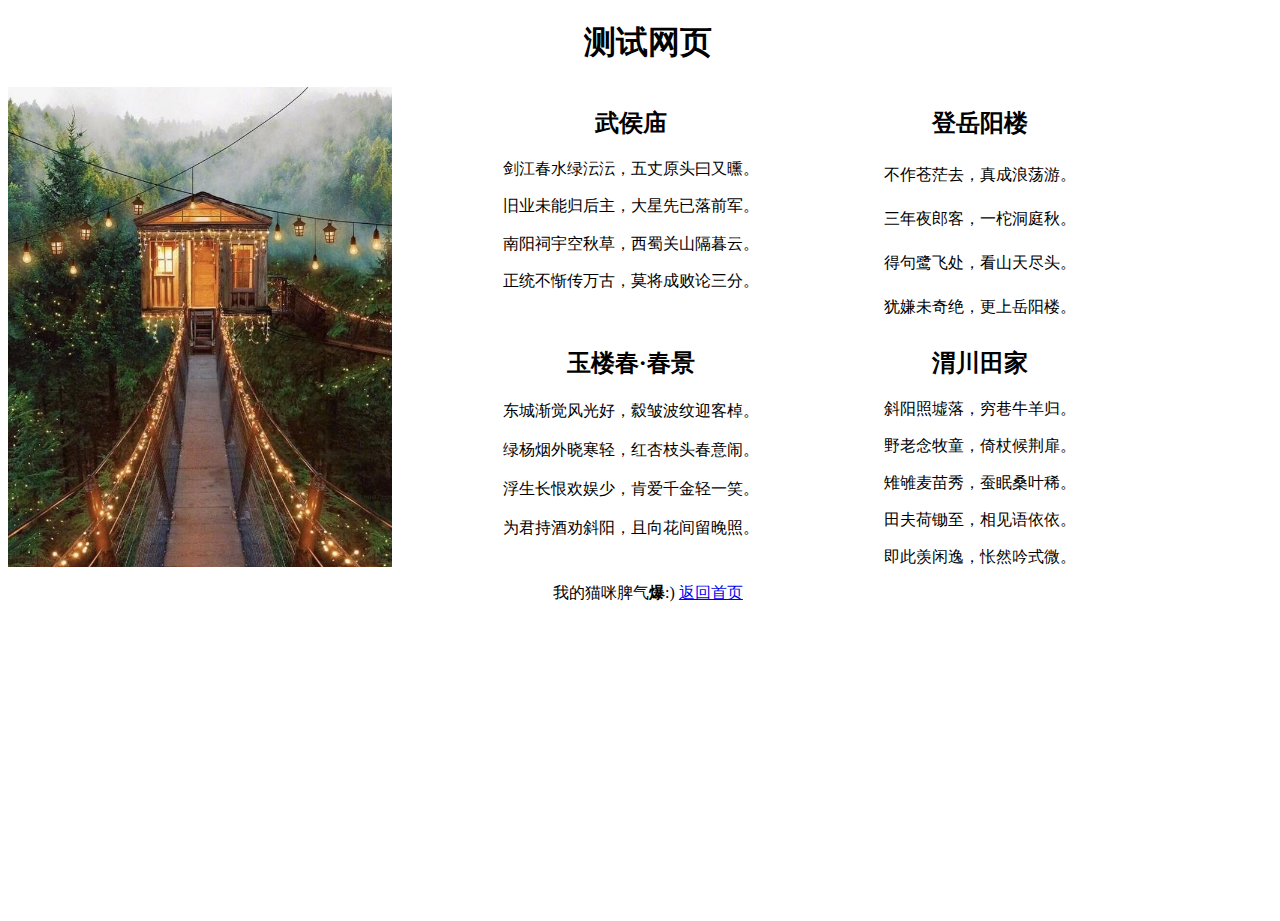
<file: index.html>
<!DOCTYPE html>
<html>
	<head>
		<meta charset="UTF-8">
		<title>my test page</title>
		<link href="https://fonts.googleapis.com/css?family=Great+Vibes|Heebo|Kaushan+Script|Lato|Montserrat|Pacifico|Permanent+Marker|Playball|Roboto|Rubik|Sacramento|Tangerine" rel="stylesheet">
		<style type="text/css">
			html,body{
				width:100%;
				height:100%;
				text-align: center;
			}
			.wrapper {
				display: flex;
				justify-content: space-between;
				flex-wrap: nowrap;
			}
			.content {
				width:65%;
				display:inline-block;
				vertical-align: top;
				box-sizing: border-box;
				display: flex;
			    justify-content: flex-start;
			    flex-wrap: wrap;
			}
			.content div {
				width:42%;
				height:220px;
			}
		</style>
	</head>
	<body>
		<h1>测试网页</h1>
		<div class="wrapper">
			<img src="images/1m.jpg" style="width:30%;" alt="My test image" title="My test image"/>
			<div class="content">
				<div>
					<h2>武侯庙</h2>
					<p style="font-family: 'Montserrat', sans-serif;">剑江春水绿沄沄，五丈原头曰又曛。</p>
					<p style="font-family: 'Roboto', sans-serif;">旧业未能归后主，大星先已落前军。</p>
					<p style="font-family: 'Lato', sans-serif;">南阳祠宇空秋草，西蜀关山隔暮云。</p>
					<p style="font-family: 'Montserrat', sans-serif;">正统不惭传万古，莫将成败论三分。</p>
				</div>
				<div>
					<h2>登岳阳楼</h2>
					<p style="font-family: 'Pacifico', cursive;">不作苍茫去，真成浪荡游。</p>
					<p style="font-family: 'Pacifico', cursive;">三年夜郎客，一柁洞庭秋。</p>
					<p style="font-family: 'Pacifico', cursive;">得句鹭飞处，看山天尽头。</p>
					<p style="font-family: 'Pacifico', cursive;">犹嫌未奇绝，更上岳阳楼。</p>
				</div>
				<div>
					<h2>玉楼春·春景</h2>
					<p style="font-family: 'Kaushan Script', cursive;">东城渐觉风光好，縠皱波纹迎客棹。</p>
					<p style="font-family: 'Kaushan Script', cursive;">绿杨烟外晓寒轻，红杏枝头春意闹。</p>
					<p style="font-family: 'Kaushan Script', cursive;">浮生长恨欢娱少，肯爱千金轻一笑。</p>
					<p style="font-family: 'Kaushan Script', cursive;">为君持酒劝斜阳，且向花间留晚照。</p>
				</div>
				<div>
					<h2>渭川田家</h2>
					<p style="font-family: 'Permanent Marker', cursive;">斜阳照墟落，穷巷牛羊归。</p>
					<p style="font-family: 'Permanent Marker', cursive;">野老念牧童，倚杖候荆扉。</p>
					<p style="font-family: 'Permanent Marker', cursive;">雉雊麦苗秀，蚕眠桑叶稀。</p>
					<p style="font-family: 'Permanent Marker', cursive;">田夫荷锄至，相见语依依。</p>
					<p style="font-family: 'Permanent Marker', cursive;">即此羡闲逸，怅然吟式微。</p>
				</div>
			</div>
			<!--<div style="width:600px;height:220px;display:inline-block;vertical-align: top;">
				<h2>武侯庙</h2>
				<p style="font-family: 'Tangerine', cursive;">剑江春水绿沄沄，五丈原头曰又曛。</p>
				<p style="font-family: 'Roboto', sans-serif;">旧业未能归后主，大星先已落前军。</p>
				<p style="font-family: 'Lato', sans-serif;">南阳祠宇空秋草，西蜀关山隔暮云。</p>
				<p style="font-family: 'Montserrat', sans-serif;">正统不惭传万古，莫将成败论三分。</p>
			</div>
			<div style="width:600px;height:220px;display:inline-block;vertical-align: top;">
				<h2>武侯庙</h2>
				<p style="font-family: 'Tangerine', cursive;">剑江春水绿沄沄，五丈原头曰又曛。</p>
				<p style="font-family: 'Roboto', sans-serif;">旧业未能归后主，大星先已落前军。</p>
				<p style="font-family: 'Lato', sans-serif;">南阳祠宇空秋草，西蜀关山隔暮云。</p>
				<p style="font-family: 'Montserrat', sans-serif;">正统不惭传万古，莫将成败论三分。</p>
			</div>-->
		</div>
		<p>
			我的猫咪脾气<strong>爆</strong>:)
			<a href="http://127.0.0.1:8020/test-site/pages/home.html?__hbt=1557971404253">
				返回首页
			</a>
		</p>
	</body>
</html>
</file>
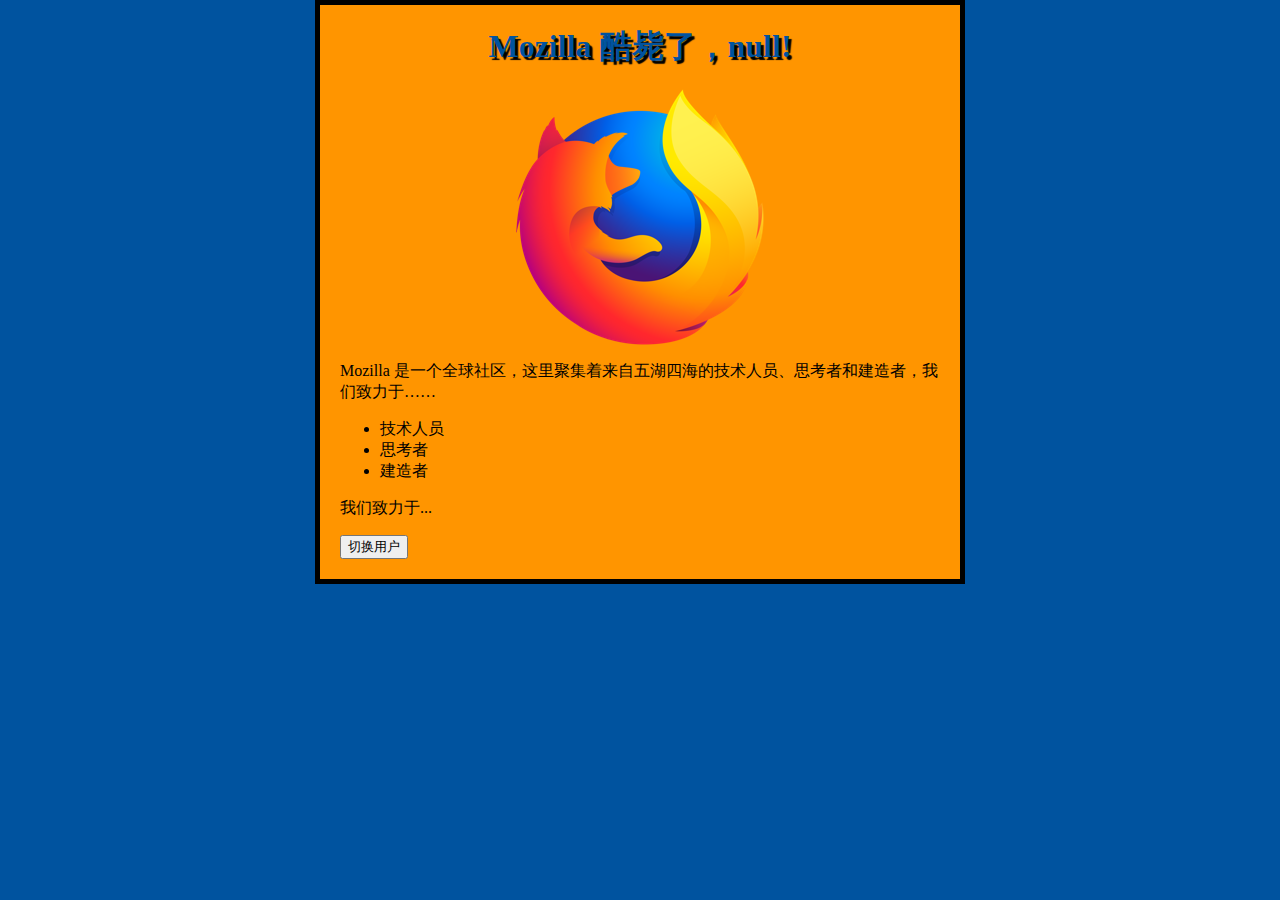
<file: pages/home.html>
<!DOCTYPE html>
<html>
	<head>
		<meta charset="UTF-8">
		<title></title>
		<link rel="stylesheet" type="text/css" href="../styles/global.css"/>
	</head>
	<body>
		<div class="h-wrapper">
			<div class="h-content-box">
				<h1>Mozilla 酷毙了</h1>
				<img src="../images/firefox-icon.png"/>
				<p>Mozilla 是一个全球社区，这里聚集着来自五湖四海的技术人员、思考者和建造者，我们致力于……</p>
				<ul> 
				  <li>技术人员</li>
				  <li>思考者</li>
				  <li>建造者</li>
				</ul>
				<p>我们致力于...</p>
				<button>切换用户</button>
			</div>
		</div>
		<script src="../scripts/main.js" type="text/javascript" charset="utf-8"></script>
	</body>
</html>
</file>
<file: styles/global.css>
html{
	background-color: #00539F;
}
body{
	width: 600px;
  	margin: 0 auto;
  	background-color: #FF9500;
  	padding: 0 20px 20px 20px;
  	border: 5px solid black;
}
h1 {
	margin: 0;
	padding: 20px 0;
	color:#00539F;
	text-align: center;
	text-shadow: 3px 3px 1px black;
}

/*.h-wrapper {
	width:100%;
	height:100%;
	background:burlywood;
}
.h-content-box {
	width:95%;
	height:100%;
	margin:0 auto;
	background: #ED9B21;
}*/

.h-content-box img{
	display: block;
	margin: 0 auto;
}
</file>
